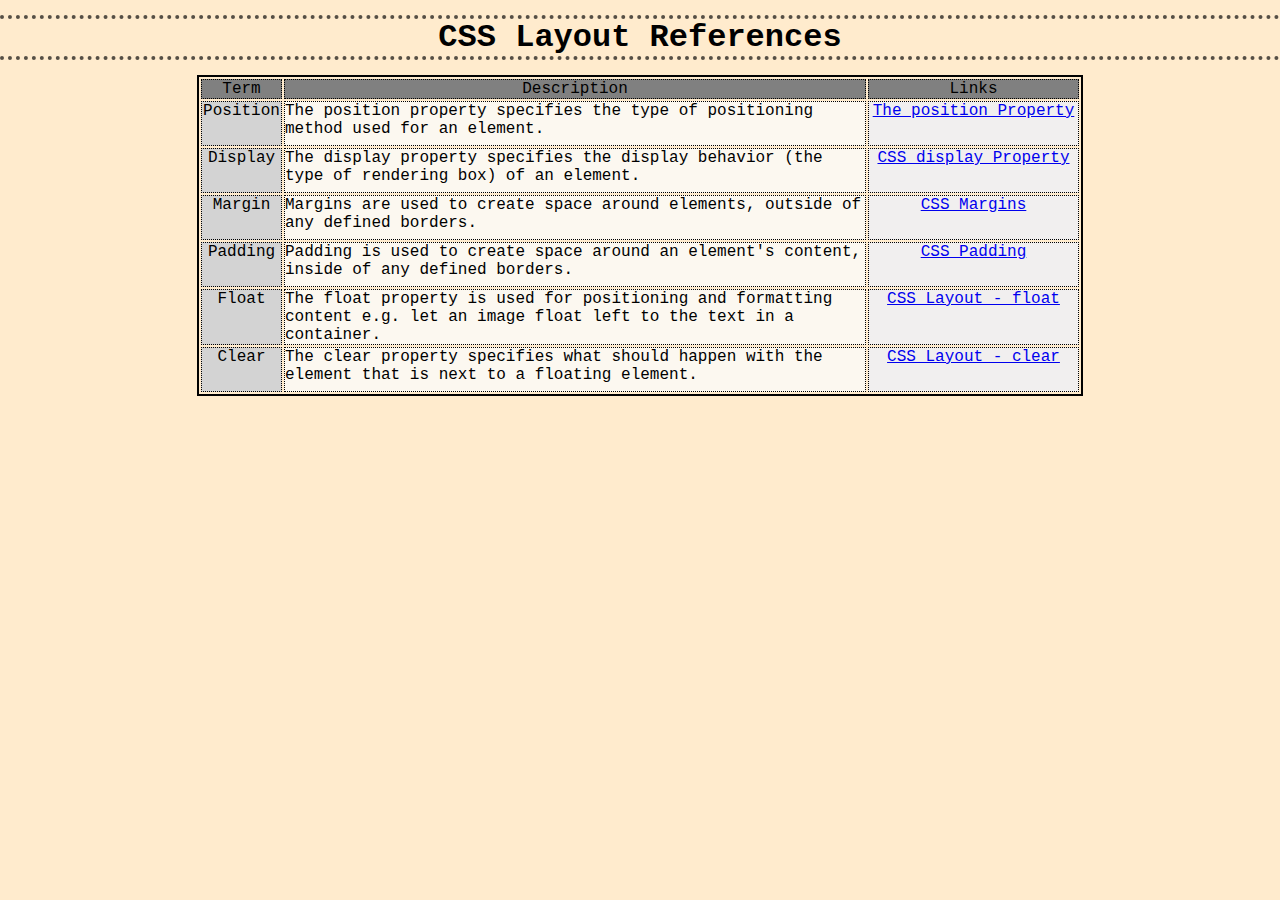
<file: Cheatsheet/index.html>
<!DOCTYPE html>
<html lang="en">
<head>
    <meta charset="UTF-8">
    <meta http-equiv="X-UA-Compatible" content="IE=edge">
    <meta name="viewport" content="width=device-width, initial-scale=1.0">
    <title>CSS Box Model</title>
    <link rel="stylesheet" href="styles.css">
</head>


<body>
<h1>CSS Layout References</h1>
<h2></h2>
<!-- position display margin padding  border overflow "0 auto" align relative float clear fixed z-level -->

<table>
<thead>
<tr><td>Term</td><td>Description</td><td>Links</td></tr>
</thead>
<tbody>
<tr><td class="term">Position</td>
    <td class="Description">The position property specifies the type of positioning method used for an element.</td>
    <td class="use"><a href="https://www.w3schools.com/css/css_positioning.asp">The position Property</a></td>
</tr>

<tr>
    <td class="term">Display</td>
    <td class="Description">The display property specifies the display behavior (the type of rendering box) of an element.</td>
    <td class="use"><a href="https://www.w3schools.com/cssref/pr_class_display.php">CSS display Property</a></td>
</tr>

<tr>
    <td class="term">Margin</td>
    <td class="Description">Margins are used to create space around elements, outside of any defined borders.</td>
    <td class="use"><a href="https://www.w3schools.com/css/css_margin.asp">CSS Margins</a></td>
</tr>

<tr>
    <td class="term">Padding</td>
    <td class="Description">Padding is used to create space around an element's content, inside of any defined borders.</td>
    <td class="use"><a href="https://www.w3schools.com/css/css_padding.asp">CSS Padding</a></td>
</tr>

<tr>
    <td class="term">Float</td>
    <td class="Description">The float property is used for positioning and formatting content e.g. let an image float left to the text in a container.</td>
    <td class="use"><a href="https://www.w3schools.com/css/css_float.asp">CSS Layout - float</a></td>
</tr>

<tr>
    <td class="term">Clear</td>
    <td class="Description">The clear property specifies what should happen with the element that is next to a floating element.</td>
    <td class="use"><a href="https://www.w3schools.com/css/css_float_clear.asp">CSS Layout - clear</a></td>
</tr>

</tbody>
</table>
    
</body>
</html>
</file>
<file: Cheatsheet/styles.css>
*{
    margin: 0;
	padding: 0;
	border: 0;
	vertical-align: baseline;


    box-sizing: border-box;
    font-family: 'Courier New', Courier, monospace; 
}

body{
	width:auto;
	display: block;
	margin: 0 auto;
	background-color: blanchedalmond;
}

h1{
	text-align: center;
	position: relative;
	margin-top: 15px;
	border-top: 4px dotted rgba(0, 0, 0, 0.664);
	border-bottom: 4px dotted rgba(0, 0, 0, 0.664);
}
table{
	border: 2px solid black;
	max-width: 98%;
	text-align: left;
	margin: 0 auto;
	margin-top: 15px;
	overflow: scroll;


}
td{
	border: 1px dotted black;
}
thead{
	background-color: gray;
	text-align: center;
}
.term{
	background-color: lightgray;
	width: 81px;	
	text-align: center;
}
.Description{
	background-color: rgb(252, 248, 240);
    height: 45px;
    width: 582px;
}
.use{
	background-color: rgb(241, 239, 239);
	width: 211px;
	text-align: center;
}
</file>
